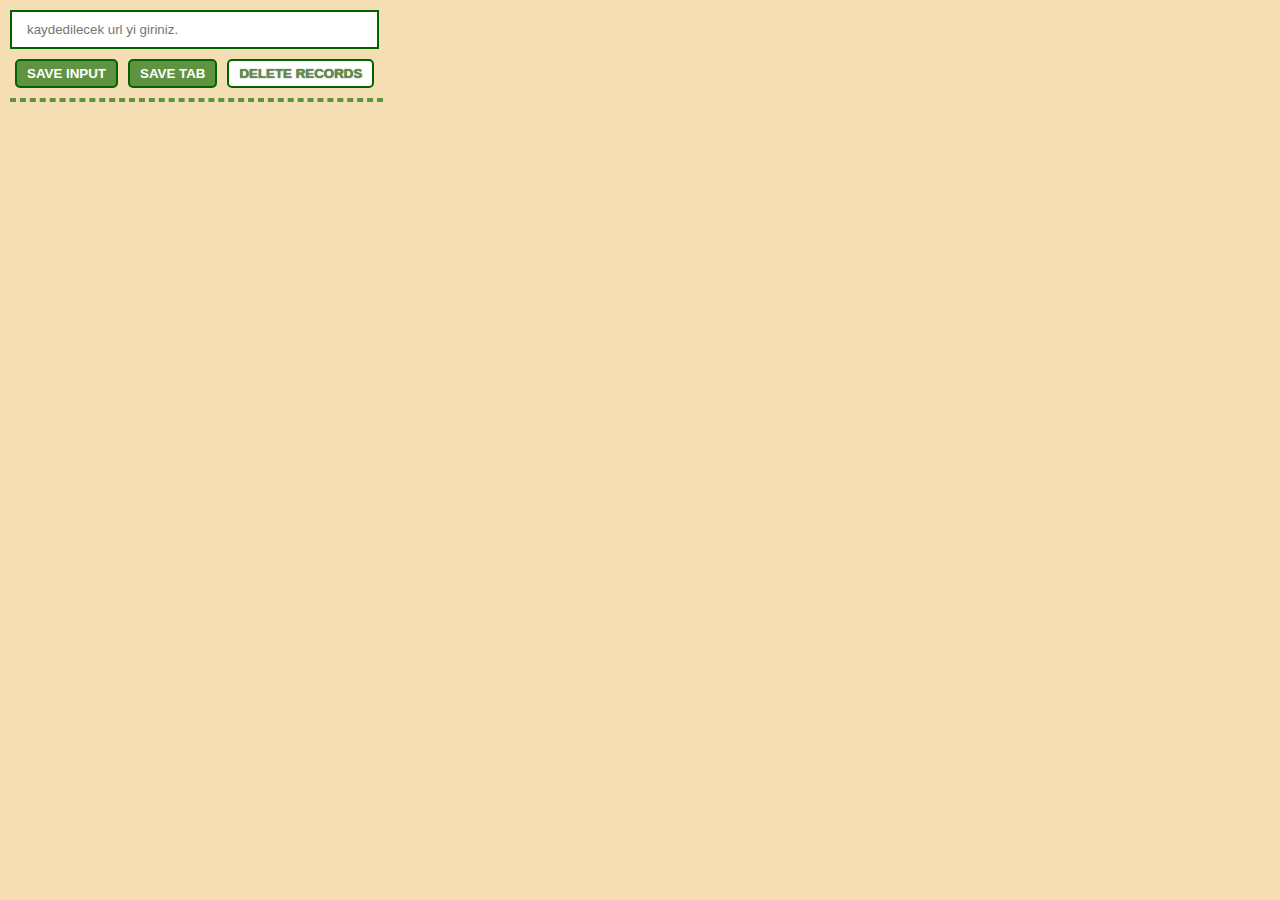
<file: eklenti/index.html>
<!DOCTYPE html>
<html lang="en">
<head>
    <meta charset="UTF-8">
    <meta name="viewport" content="width=device-width, initial-scale=1.0">
    <title>Eklentim</title>
    <link rel="stylesheet" href="style.css">
</head>
<body>
    <div class="container1">
        <input type="text" id="input-el" placeholder="kaydedilecek url yi giriniz.">
        <div class="container2">
            <button id="input-btn">SAVE INPUT</button>
            <button id="tab-btn">SAVE TAB</button>
            <button id="clear-btn">DELETE RECORDS</button>
        </div>
        <hr>
    </div>
    <ul id="ul-el"></ul>
    <script src="script.js"></script>
</body>
</html>
</file>
<file: eklenti/style.css>
body {
    text-align: left;
    background-color: wheat;
    margin: 0;
    padding: 10px;
    font-family: Arial, Helvetica, sans-serif;
    min-width: 400px;
}

#input-el {
    /* width düzgün çalışmayacaktır çünkü içine sağ sol paddinglerini de ekleyecek.
    engellemek için bu kod kullanılır aman dikkat!*/
    box-sizing: border-box;
    width: 100%;
    padding: 10px 15px;
    border: solid darkgreen 2px;
    display: block;
}

.container1 {
    display: flex;
    flex-direction: column;
    align-items: left;
    width: fit-content;
}

.container2 {
    display: flex;
    justify-content: left;
    flex-direction: row;
}

#input-btn {
    border: solid darkgreen 2px;
    font-weight: bolder;
    color: white;
    margin: 10px 5px;
    background-color: #5f9341;
    border-radius: 5px;
    padding: 5px 10px;
}

#tab-btn {
    border: solid darkgreen 2px;
    font-weight: bolder;
    color: white;
    margin: 10px 5px;
    background-color: #5f9341;
    border-radius: 5px;
    padding: 5px 10px;
}

#clear-btn {
    border: solid darkgreen 2px;
    font-weight: bolder;
    color: #5f9341;
    text-shadow: 0px 0px 1px #222222;
    margin: 10px 5px;
    background-color: white;
    border-radius: 5px;
    padding: 5px 10px;
}

.container1 hr {
    border: 2px dashed #5f9341;
    margin-top: 0px;
    display: flex;
    width: 100%;
}

ul {
    list-style: none;
    padding: 0px 5px;
    margin-top: 10px;
}

li {
    margin-top: 10px;
}

/*sadece liste elemanlarının içindeki anchorları renklendir demek.*/
li a {
    color: #5f9341;
}
</file>
